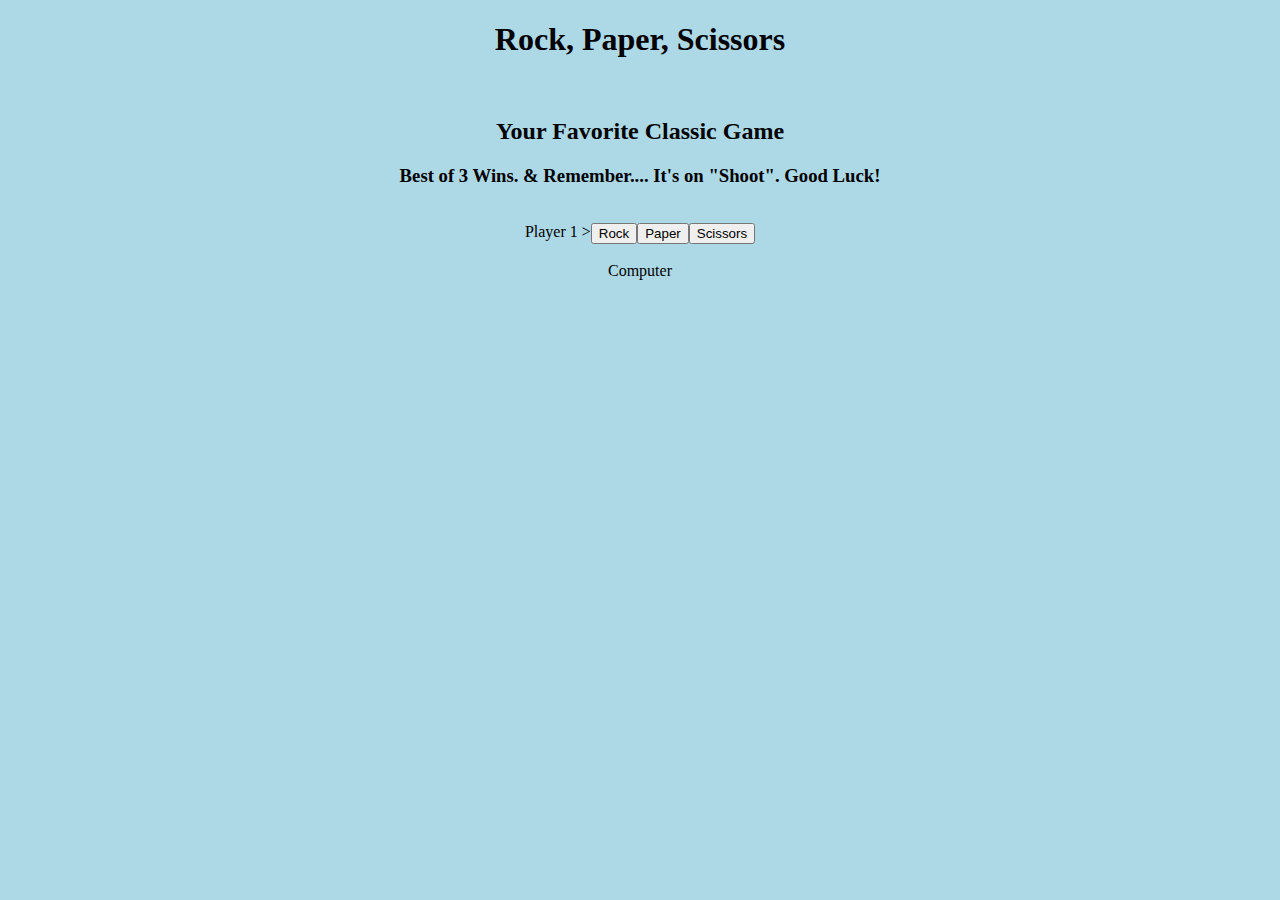
<file: class_projects/The_Game_Project/index.html>
<!DOCTYPE html>
<html lang="en">
<head>
    <meta charset="UTF-8">
    <meta http-equiv="X-UA-Compatible" content="IE=edge">
    <meta name="viewport" content="width=device-width, initial-scale=1.0">
    <title>Document</title>
    <link rel="stylesheet" href="./style.css">
</head>
<body>
    <h1 class="Header">Rock, Paper, Scissors</h1>
      <br>
      <h2>Your Favorite Classic Game</h2>
      <h3>Best of 3 Wins. & Remember.... It's on "Shoot". Good Luck! </h3>
      <br>
<!-- 
      <div>
        <h3 class="Player">Player</h3>
      </div>
         -->
      <!-- <div class="container">
        <div class="container">
          <div class="card">Rock</div>
        </div>
      </div>
      <div class="card">
        <div class="column">
        <div class="card">Paper</div>
      </div>
      </div>
      <div class="card">
        <div class="column">
          <div class="card">Scissors</div>
        </div>
    </div>     -->

    <div class="flex-container">
      <div class="player-1-container">Player 1 > </div>
      <br>
      <button class="options">Rock</button>
      <button class="options">Paper</button>
      <button class="options">Scissors</button>
      </div>
      <br>
  
      <div class="computer-container">Computer</div>
      </div>
  </div>

    <script src="./app.js"></script>
</body>
</html>
</file>
<file: class_projects/The_Game_Project/style.css>
body{
    text-align: center;
    background-color: lightblue
    
}

.flex-container {
  justify-content: center;
  display: flex;
  flex-direction: row;
}
.computer-container {
  justify-content: center;
  display: flex;
  flex-direction: row-reverse;
  flex-basis: 200px;
}
</file>
